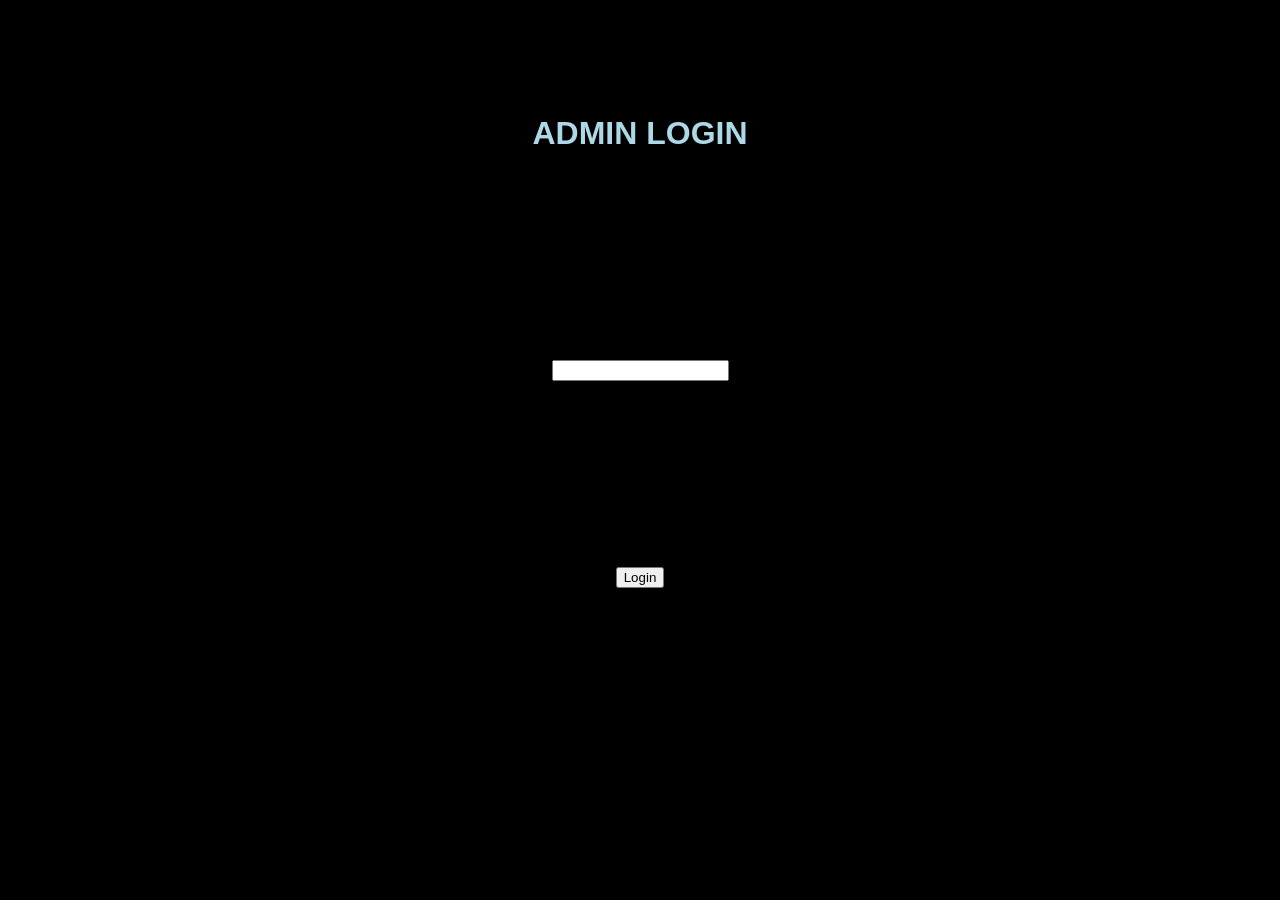
<file: index.html>
<!DOCTYPE html>
<html lang="en">
<head>
    <meta charset="UTF-8">
    <title>Admin Login</title>
    <link rel="stylesheet" href="Admin long.css">
</head>
<body>
    <h1>ADMIN LOGIN</h1>
    <input type="password" id="pwd">
<button onclick="checkPwd()">Login</button>
<p id="msg"></p>

<script>
    let failedAttempts = 0;

    function checkPwd() {
        let correct = "190926";
        let entered = document.getElementById("pwd").value;
        
        if (entered != correct) {
            failedAttempts++;
            document.getElementById("msg").innerHTML = failedAttempts >= 3
                ? "<p>Incorrect Password</p><p>HINT: Kpzjvyk pu aol nyvbw, Ipvnyhwof ylclahs hss</p>"
                : "<p>Incorrect Password</p>";
        } else {
            // Displays success message and redirects to the website
            document.getElementById("msg").innerHTML = "Correct Password";
            window.location.href = "Login sucsess.html"; 
        }
        
          
    }
</script>
</body>





    
</body>
</html>
</file>
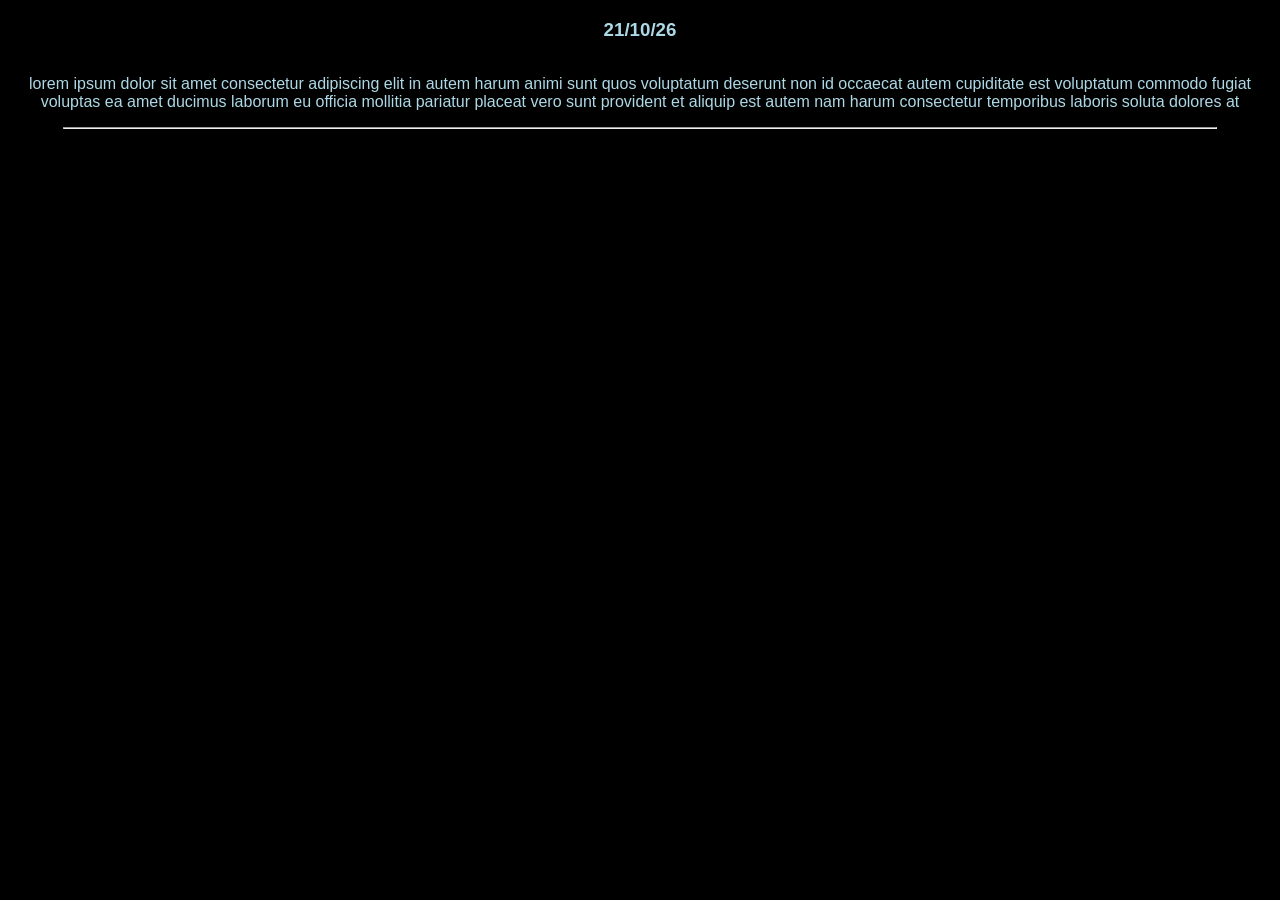
<file: Diary.html>
<!DOCTYPE html>
<html lang="en">
<head>
    <meta charset="UTF-8">
    <title>Diary</title>
    <link rel="stylesheet" href="Diary.css">
</head>
<body> 
    <h3> 21/10/26</h3>
    <p>lorem ipsum dolor sit amet consectetur adipiscing elit in autem harum animi sunt quos voluptatum deserunt non id occaecat autem cupiditate est voluptatum commodo fugiat voluptas ea amet ducimus laborum eu officia mollitia pariatur placeat vero sunt provident et aliquip est autem nam harum consectetur temporibus laboris soluta dolores at</p>
    <hr>
</body>
</file>
<file: Admin long.css>
body {
  display: grid;
  place-items: center;
  min-height: 100vh;
  margin: 0; /* Prevents default browser spacing/scrollbars */
  background-color: black;
}
h1{font-family: sans-serif; color: lightblue;text-align: center;}
p{font-family: sans-serif; color: lightblue;text-align: center;}
</file>
<file: Diary.css>
body {
  display: grid;
  place-items: center;
  min-height: vh;
  margin: 0; /* Prevents default browser spacing/scrollbars */
  background-color: black;
}
h1{font-family: sans-serif; color: lightblue;text-align: center;}
p{font-family: sans-serif; color: lightblue;text-align: center;}
.image-button {
  background: none;    /* Removes default button background */
  border: none;        /* Removes default button border */
  padding: 0;          /* Removes default inner padding */
  cursor: pointer;     /* Changes cursor to a hand pointer on hover */
}

/* Optional: Removes the outline when the button is clicked, 
   but keeps it visible for keyboard accessibility */
.image-button:focus-visible {
  outline: 2px solid #007bff; 
}
h3{font-family: sans-serif; color: lightblue;text-align: center;}
hr{width:90%;text-align:center;margin:0}
</file>
